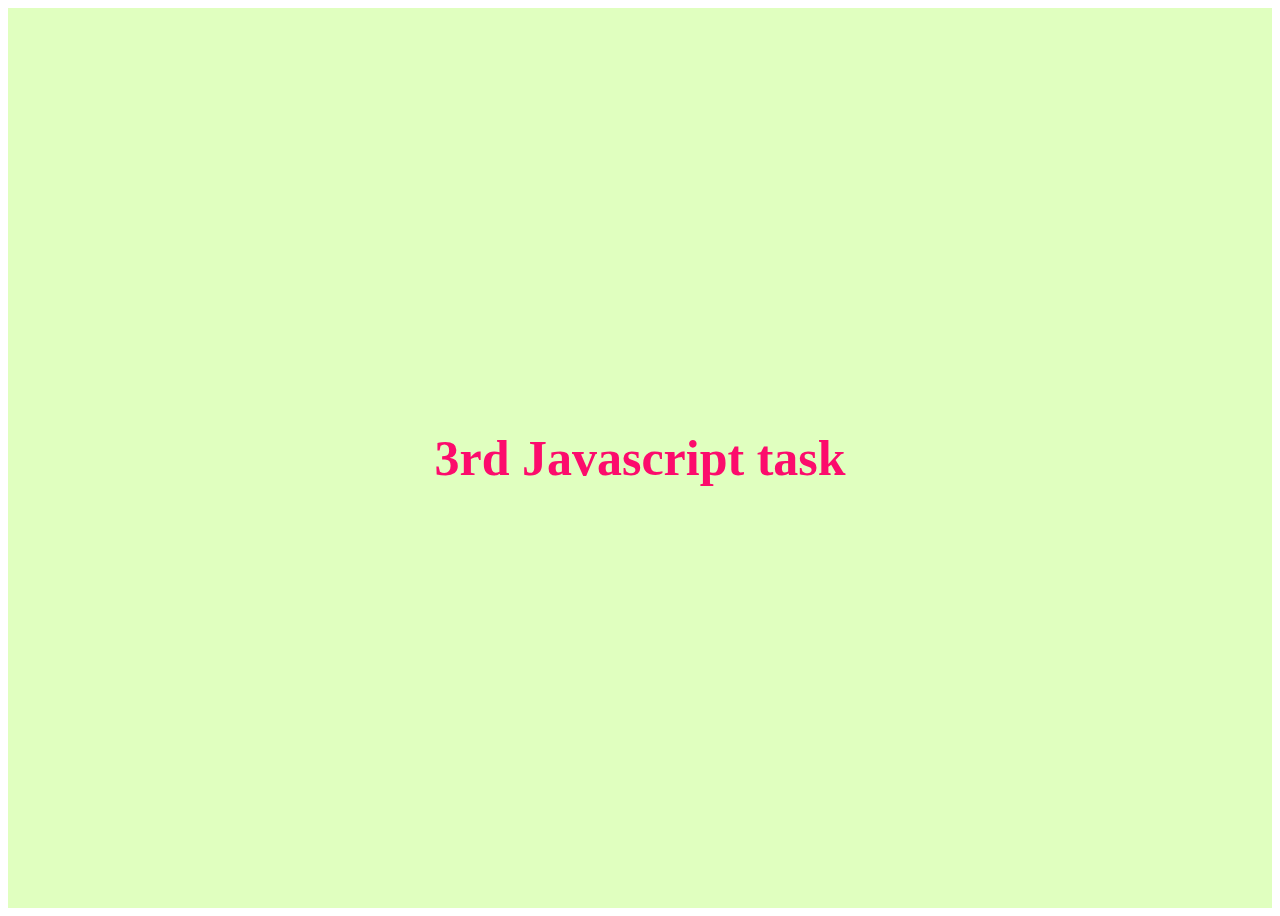
<file: javascript-3rd-task/index.html>
<!DOCTYPE html>
<html lang="en">
<head>
    <meta charset="UTF-8">
    <meta name="viewport" content="width=device-width, initial-scale=1.0">
    <title>Javascript</title>
</head>
<body>
    <div class="content" style="display: flex; justify-content: center; align-items: center; height: 100vh; background: rgb(224, 255, 191);">
        <h1 style="color: rgb(252, 12, 108);  font-size: 50px;">3rd Javascript task</h1>
    </div>


    
</body>
<script src="index.js"></script>
</html>
</file>
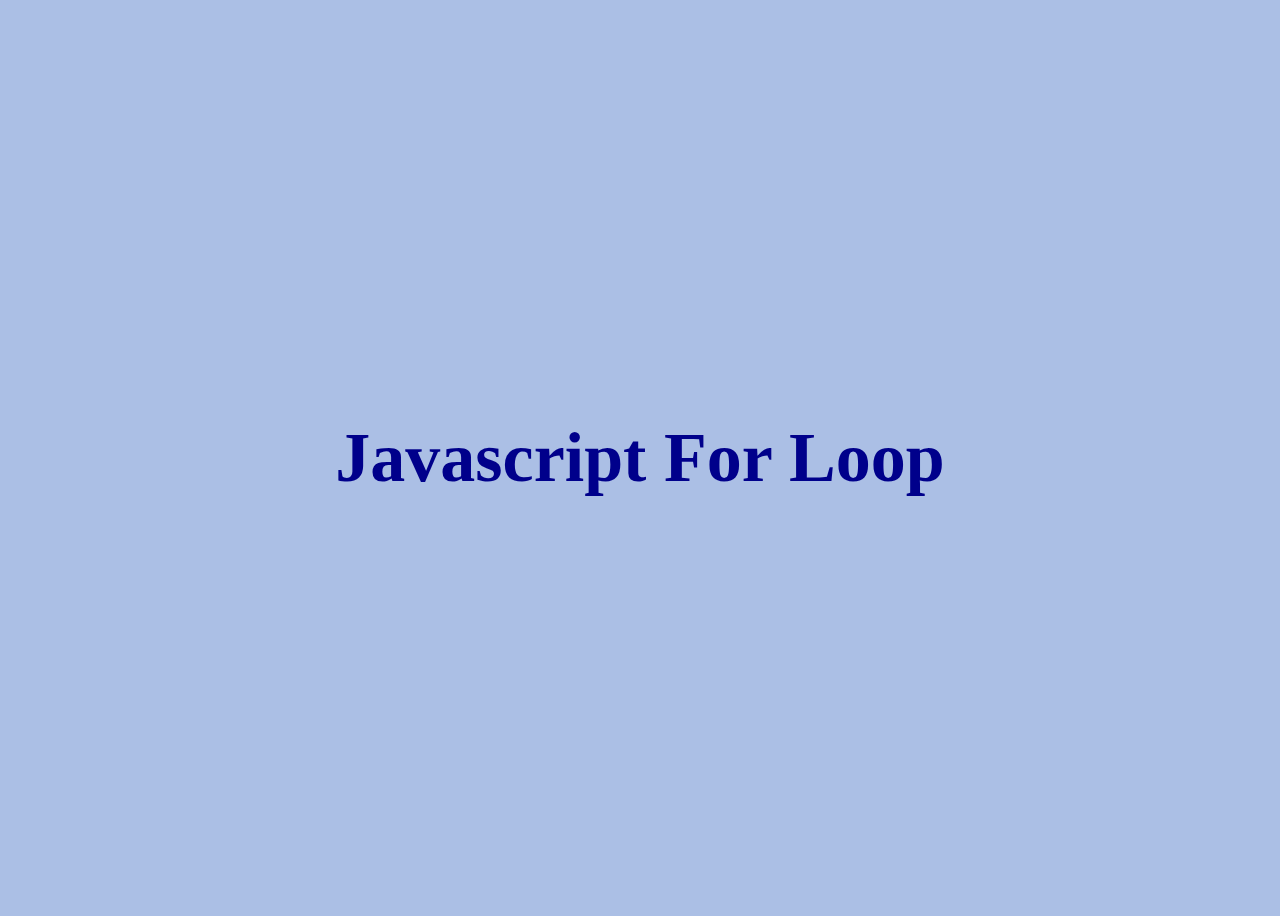
<file: javascript-for-loop/index.html>
<!DOCTYPE html>
<html lang="en">

<head>
    <meta charset="UTF-8">
    <meta name="viewport" content="width=device-width, initial-scale=1.0">
    <title>Javascript For Loop</title>
</head>

<body style="background: rgb(171, 191, 229);">
    <div class="container"
        style="max-width: 1140px;height: 100vh; display: flex; align-items: center; justify-content: center; margin: 0 auto;">
        <h1 style="color: darkblue; font-size: 70px;">Javascript For Loop</h1>
    </div>

</body>

<script src="script.js"></script>

</html>
</file>
